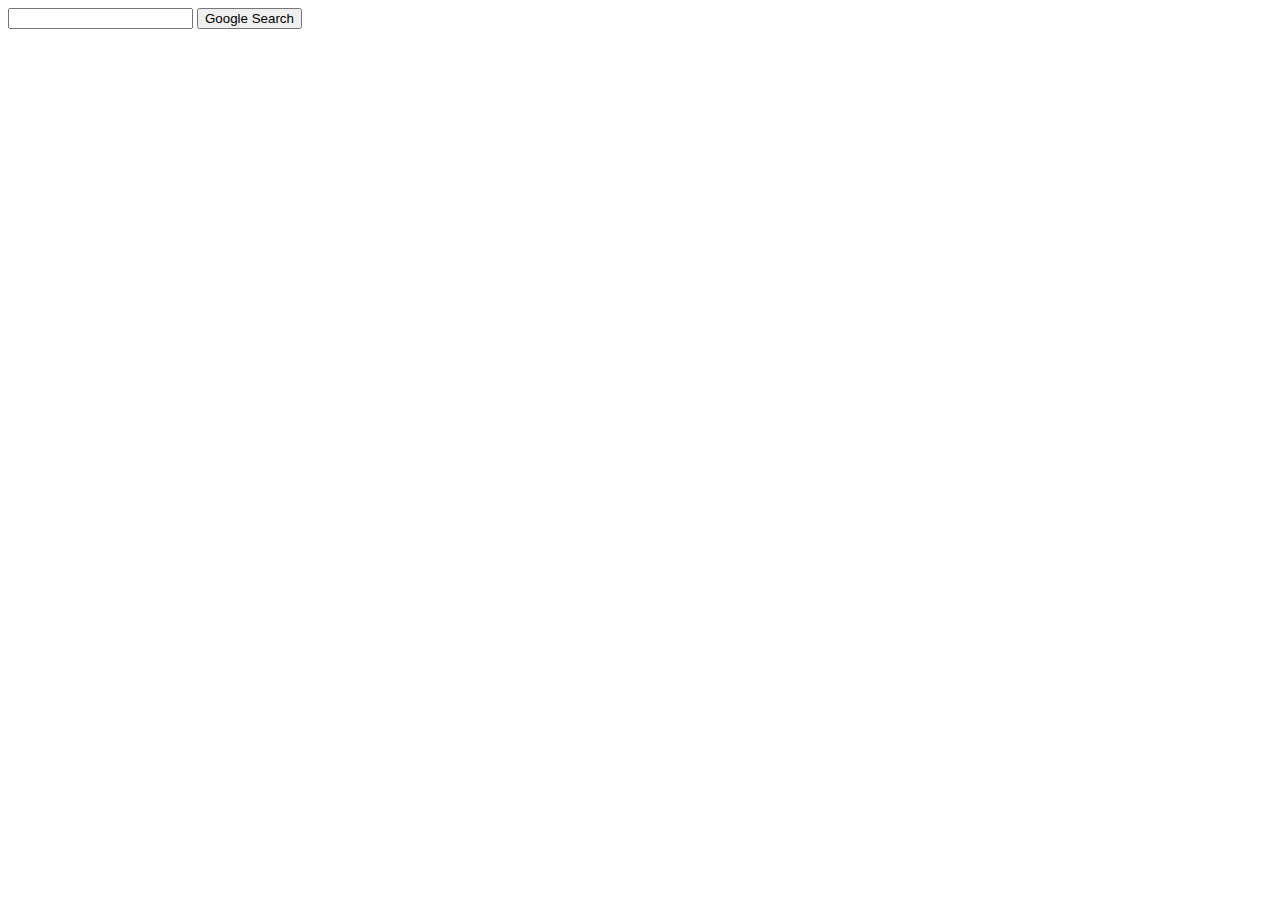
<file: index.html>
<!DOCTYPE html>
<html lang="en">
    <head>
        <title>Search</title>
    </head>
    <body>
        <form action="https://www.google.com/search">
            <input type="text" name="q">
            <input type="submit" value="Google Search">
        </form>
    </body>
</html>
</file>
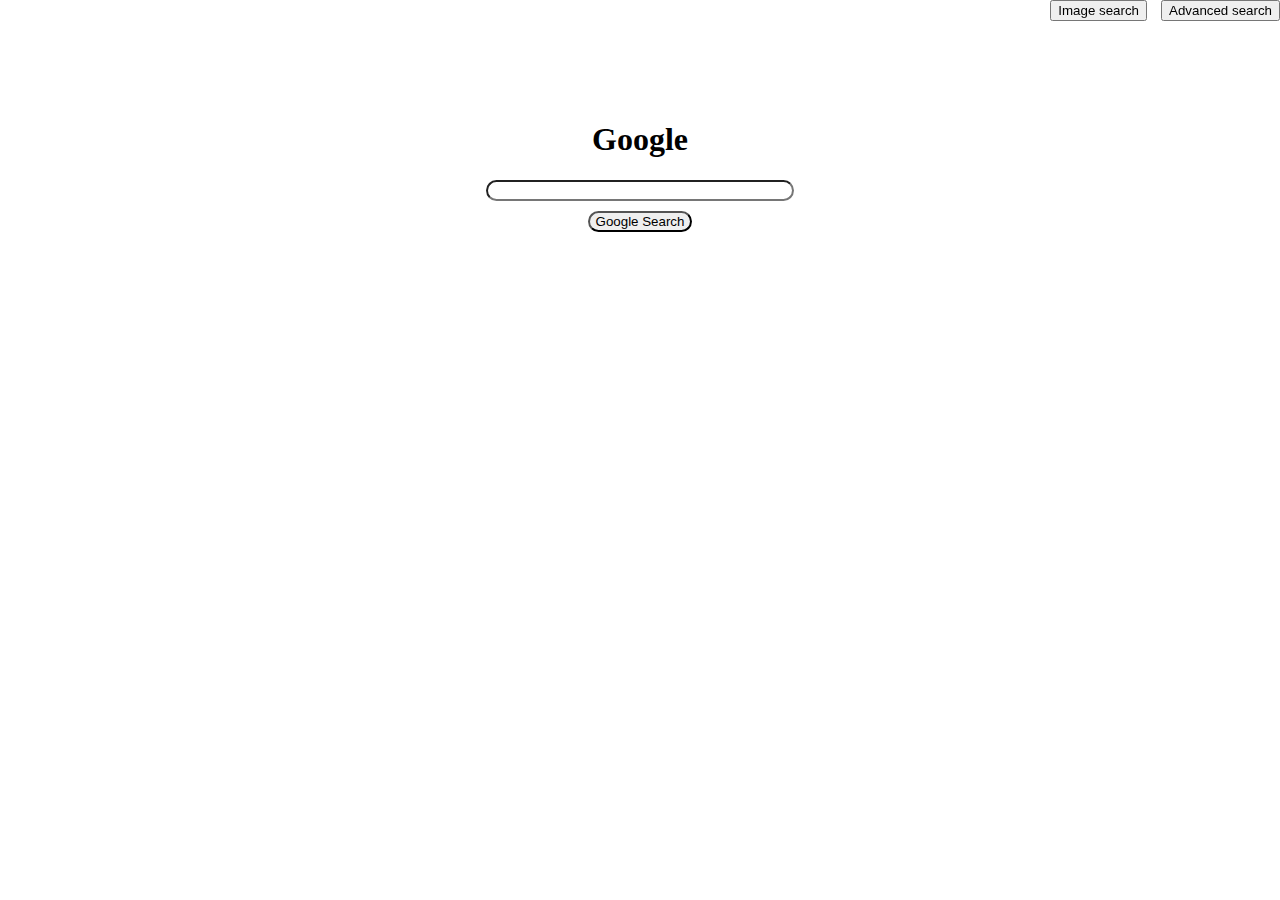
<file: Search/index.html>
<!DOCTYPE html>
<html lang="en">
    <head>
        <meta name="viewport" content="width=device-width, initial-scale=1">
        <title>Search</title>
        <link rel="stylesheet" href="styles.css">

    </head>
    <body>
         <!--Formatting the style-->
            <form  class="form" action="https://www.google.com/search">
                <H1>Google</H1>
                <input id="search_bar" type="text" name="q">
                <input id="search_button" type="submit" value="Google Search">
            </form>
            
        <!--adds a link to image search and advanced search in the right corner-->
        <div class="button-container">
            <button class="button" onclick="document.location='imgsrch.html'">Image search</button>
            <button class="button" onclick="document.location='advsrch.html'">Advanced search</button>
        </div>
    </body>
</html>
</file>
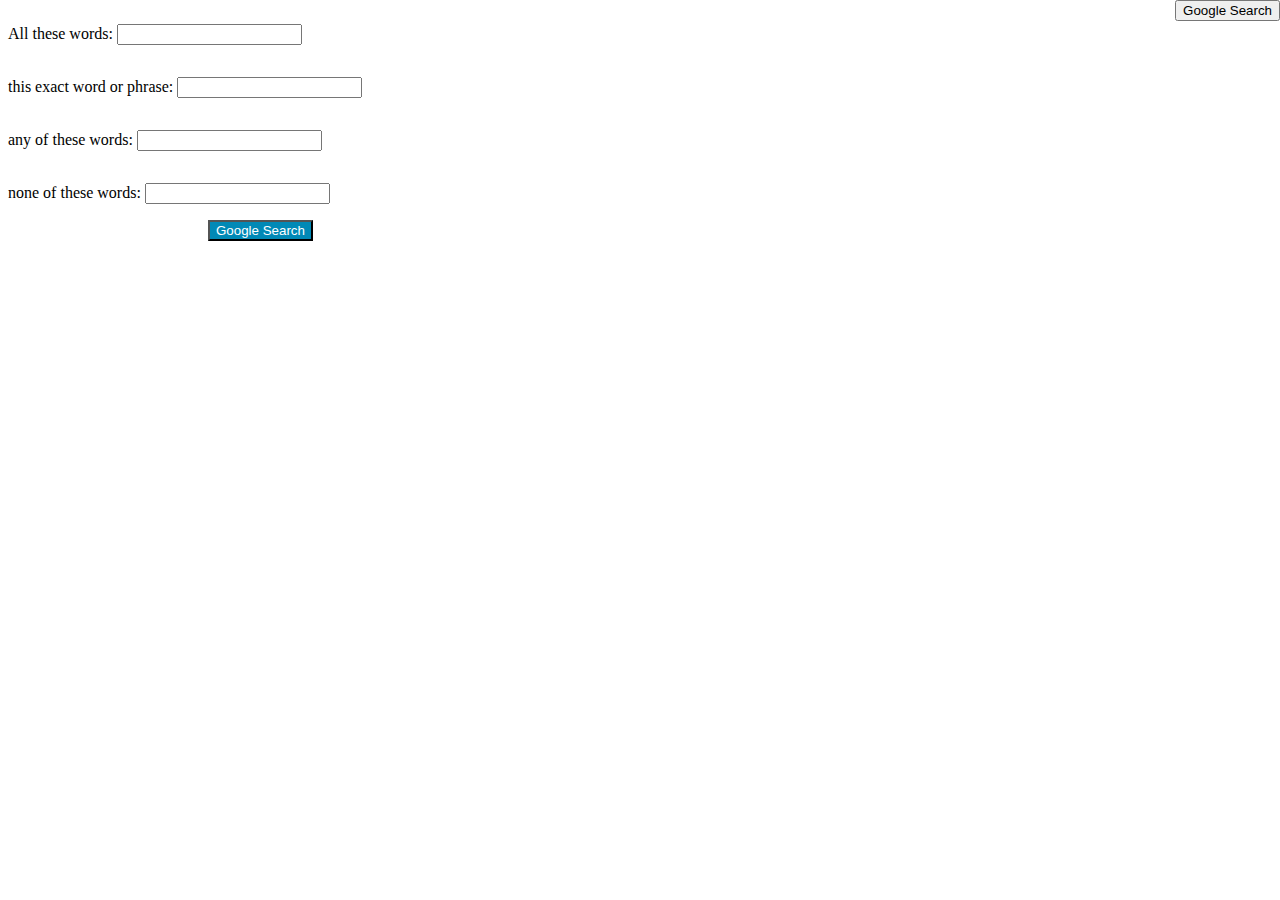
<file: Search/advsrch.html>
<!DOCTYPE html>
<html lang="en">
    <head>
        <link rel="stylesheet" href="styles.css">
        <title>Advanced search</title>
    </head>
   
    <form action="https://www.google.com/search?" method="GET">

            <div class ="flex-container">
            <div>
                <p>All these words: <input type="text" name="as_q"></p>
            </div>

            <div >
                <p>this exact word or phrase: <input type="text" name="as_epq"></p>
            </div>

            <div >
                <p>any of these words: <input type="text" name="as_oq"></p>
            </div>

            <div >
                <p>none of these words: <input type="text" name="as_eq"></p>
            </div>
        </div>

        <input class="buttonc"   type="submit" value="Google Search">
    </form>

        <button class="button-container" onclick="document.location='index.html'">Google Search</button>

    <body>
    </body>
</html>
</file>
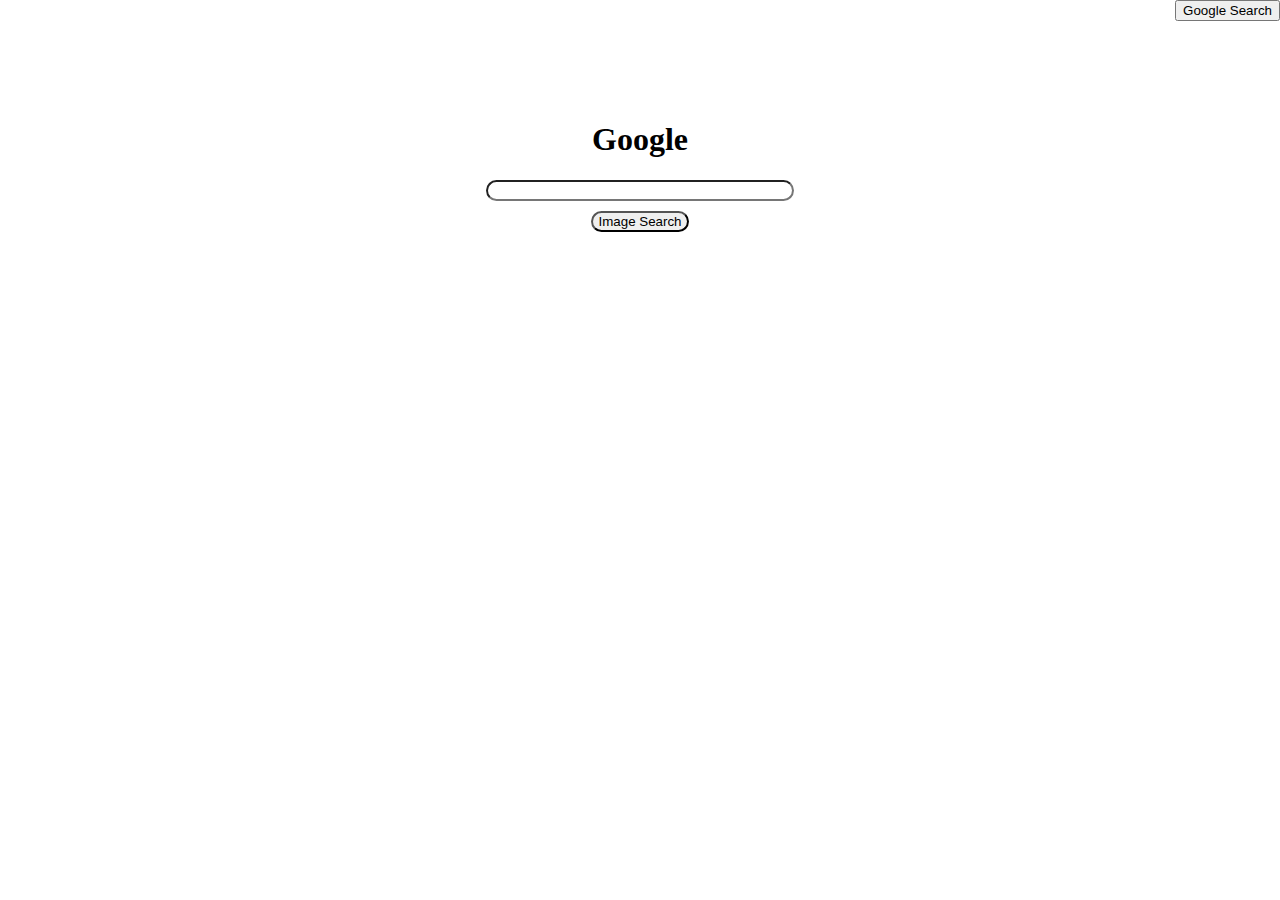
<file: Search/imgsrch.html>
<!DOCTYPE html>
<html lang="en">
    <head>
        <link rel="stylesheet" href="styles.css">
        <title>Image search</title>
    </head>
    <body>
        <form  class="form" action="http://images.google.com/images" method="GET">
            <H1>Google</H1>
            <input id="search_bar" type="text" name="q" >
            <input id="search_button" type="submit" value="Image Search">
        </form>
        <div class="button-container">
            <button onclick="document.location='index.html'">Google Search</button>
        </div>
    </body>
</html>
</file>
<file: Search/styles.css>
.button-container {
    position: fixed;
    top: 0;
    right: 0;
  }

  .button {
    margin-left: 10px
  }

  .form {
    display: flex;
    flex-direction: column;
    align-items: center;
    text-align: center;
    margin-top: 100px;
  }

  #search_bar {
    border-radius: 25px;
    width: 300px;
    margin-bottom: 10px;

  }
  #search_button {
    border-radius: 25px;
    cursor: pointer;
    
  }


  .flex-container {
    display: flex;
    flex-direction: column;
    align-items: left;
    text-align: left;
    justify-content: space-between;
    
  }

.buttonc {
  color:white;
  background-color:rgb(1, 137, 182);
  margin-left:200px
}
</file>
